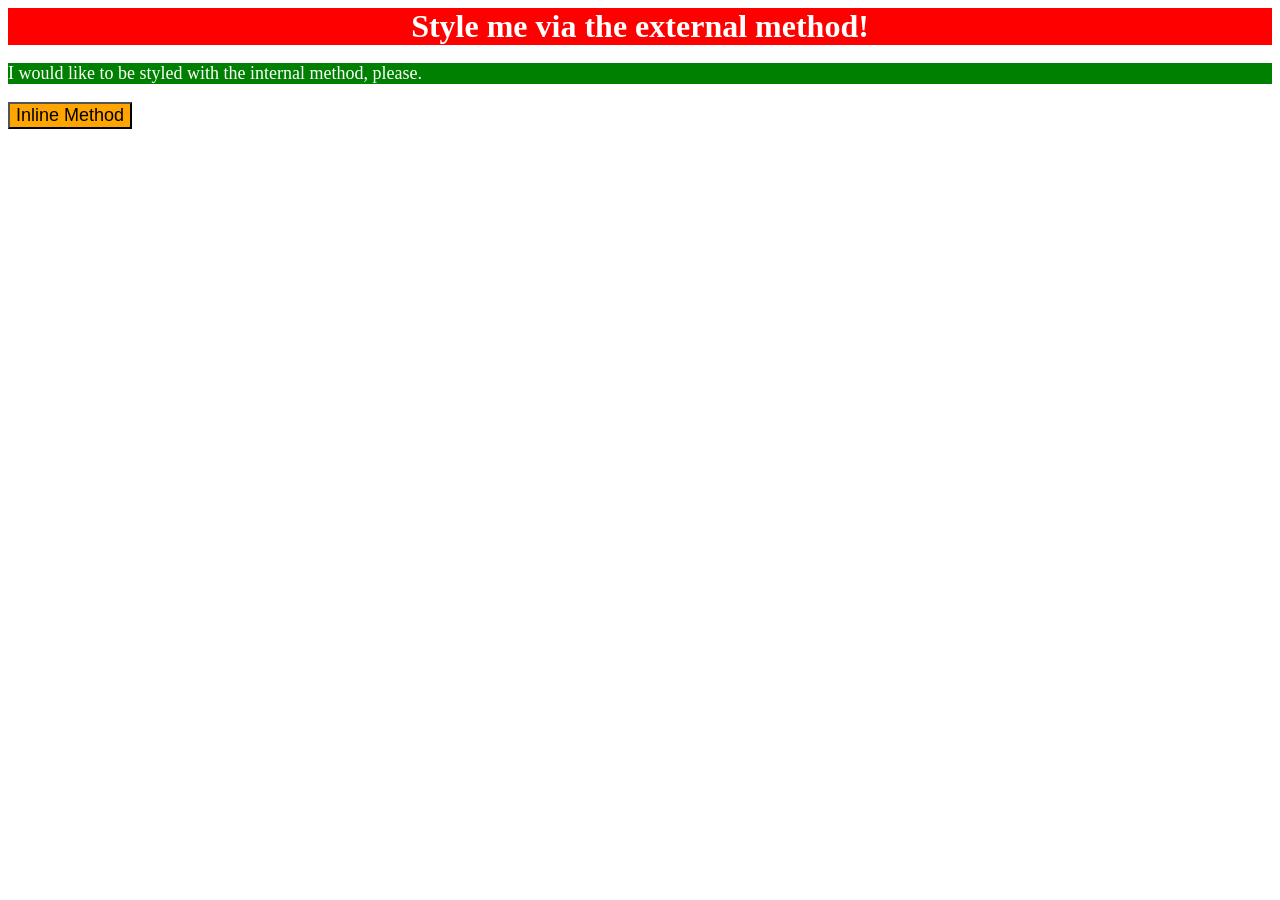
<file: foundations/intro-to-css/01-css-methods/index.html>
<!DOCTYPE html>
<html lang="en">
  <head>
    <meta charset="UTF-8">
    <meta http-equiv="X-UA-Compatible" content="IE=edge">
    <meta name="viewport" content="width=device-width, initial-scale=1.0">
    <title>Methods for Adding CSS</title>
    <link rel="stylesheet" href="style.css">
    <style>
      p{
        background-color: green; color: white; font-size: 18px;
      }

    </style>
  </head>
  <body>
    <div>Style me via the external method!</div>
    <p>I would like to be styled with the internal method, please.</p>
    <button style="background-color: orange; font-size: 18px;">Inline Method</button>
  </body>
</html>
</file>
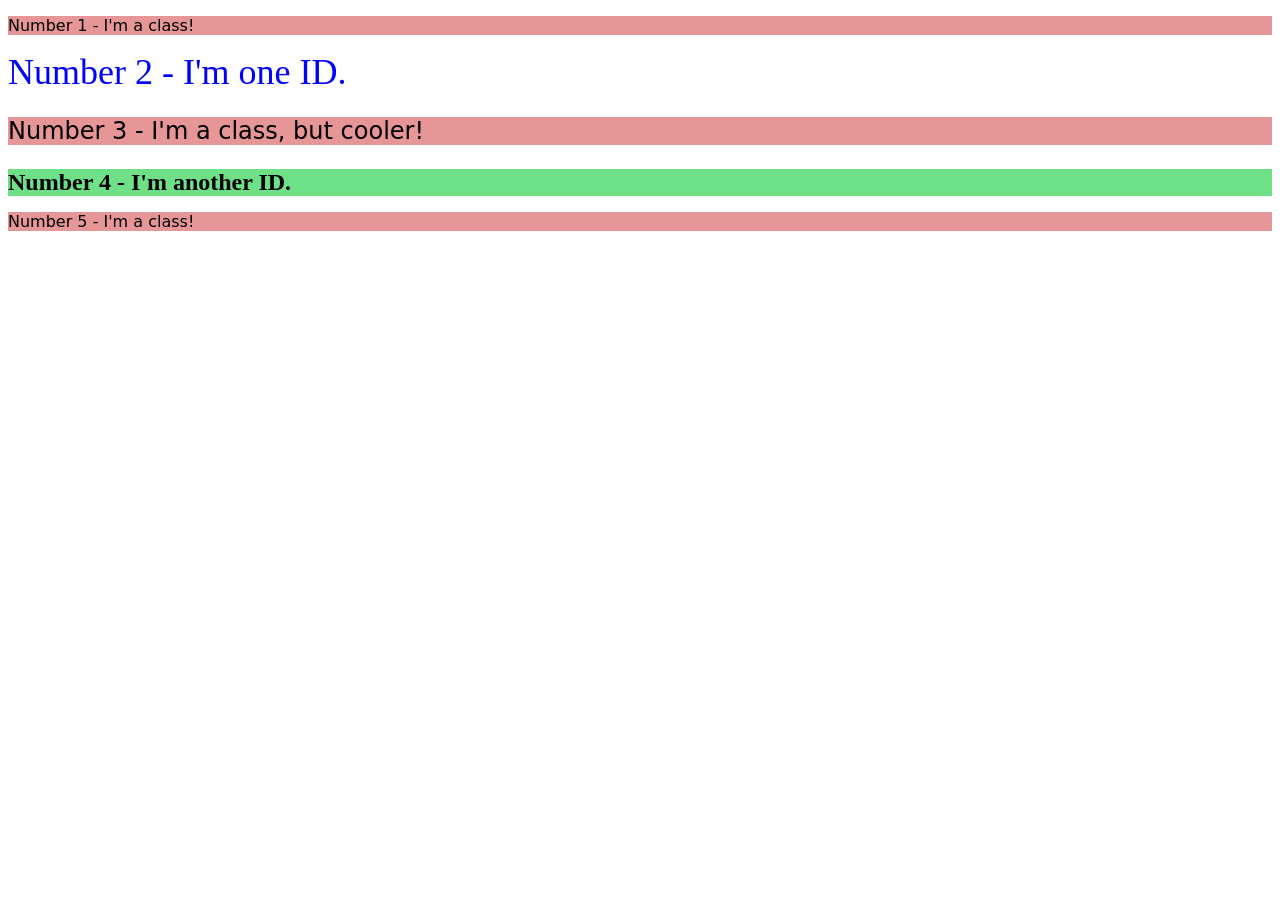
<file: foundations/intro-to-css/02-class-id-selectors/index.html>
<!DOCTYPE html>
<html lang="en">
  <head>
    <meta charset="UTF-8">
    <meta http-equiv="X-UA-Compatible" content="IE=edge">
    <meta name="viewport" content="width=device-width, initial-scale=1.0">
    <title>Class and ID Selectors</title>
    <link rel="stylesheet" href="style.css">
  </head>
  <body>
    <p class="odd">Number 1 - I'm a class!</p>
    <div id="n2">Number 2 - I'm one ID.</div>
    <p class="odd another">Number 3 - I'm a class, but cooler!</p>
    <div id="n4">Number 4 - I'm another ID.</div>
    <p class="odd">Number 5 - I'm a class!</p>
  </body>
</html>
</file>
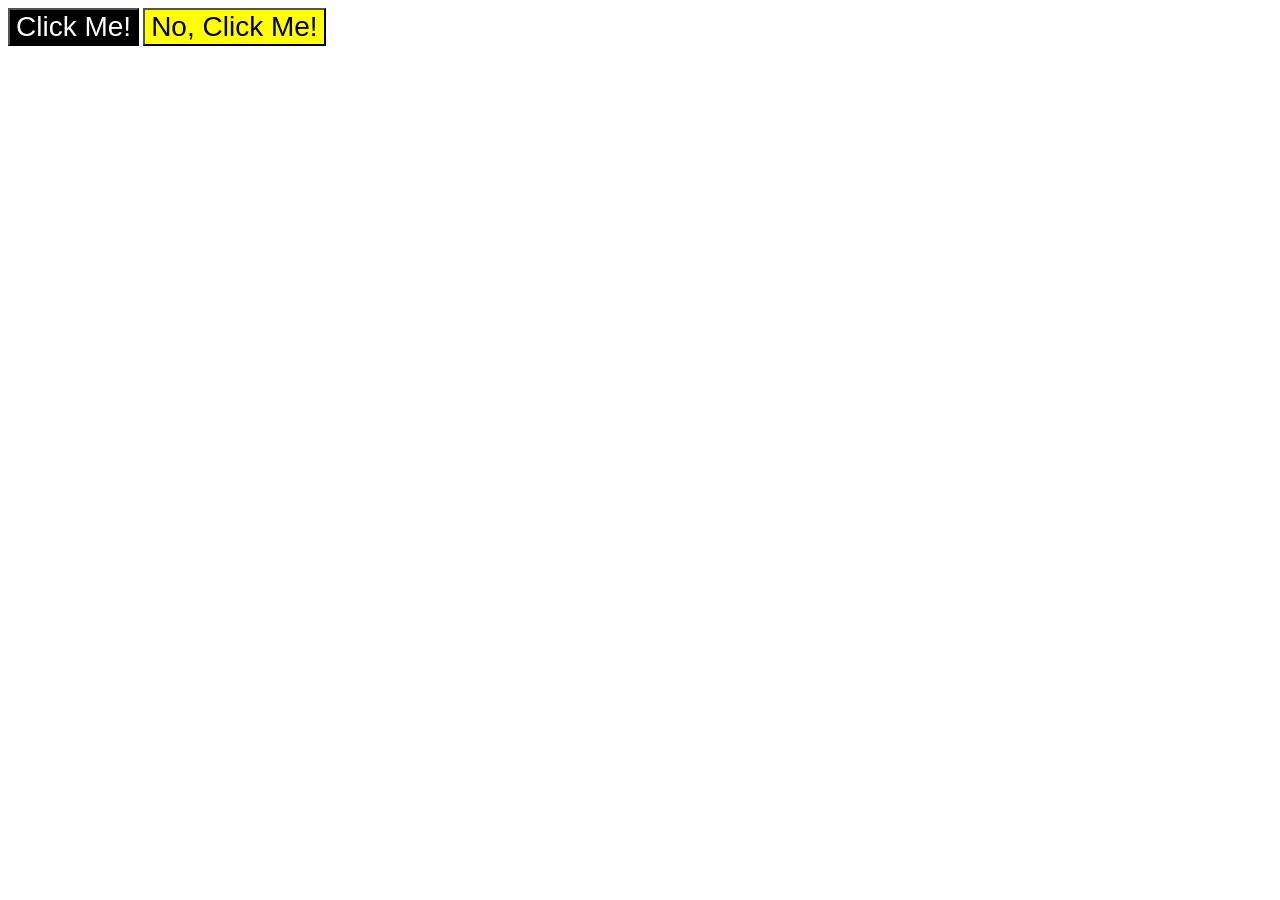
<file: foundations/intro-to-css/03-grouping-selectors/index.html>
<!DOCTYPE html>
<html lang="en">
  <head>
    <meta charset="UTF-8">
    <meta http-equiv="X-UA-Compatible" content="IE=edge">
    <meta name="viewport" content="width=device-width, initial-scale=1.0">
    <title>Grouping Selectors</title>
    <link rel="stylesheet" href="style.css">
  </head>
  <body>
    <button class="first">Click Me!</button>
    <button class="second">No, Click Me!</button>
  </body>
</html>
</file>
<file: foundations/intro-to-css/01-css-methods/style.css>
div{
    background-color: red;
    color: white;
    font-size: 32px;
    text-align: center;
    font-weight: bold;
}
</file>
<file: foundations/intro-to-css/02-class-id-selectors/style.css>
.odd{
    background-color: rgb(230, 150, 150);
    font-family: Verdana, "DejaVu Sans", "sans-serif"
}
#n2{
    color: rgb(0,0,255);
    font-size: 36px;
}
.another{
    font-size: 24px;
}
#n4{
    background-color: rgb(110, 224, 135);
    font-size: 24px;
    font-weight: bold;
}
</file>
<file: foundations/intro-to-css/03-grouping-selectors/style.css>
.first{
    background-color: black;
    color: white;
}
.second{
    background-color: yellow;
}
.first,
.second{
    font-size: 28px;
    font-family: Helvetica, "Times New Roman", "sans-serif";
}
</file>
